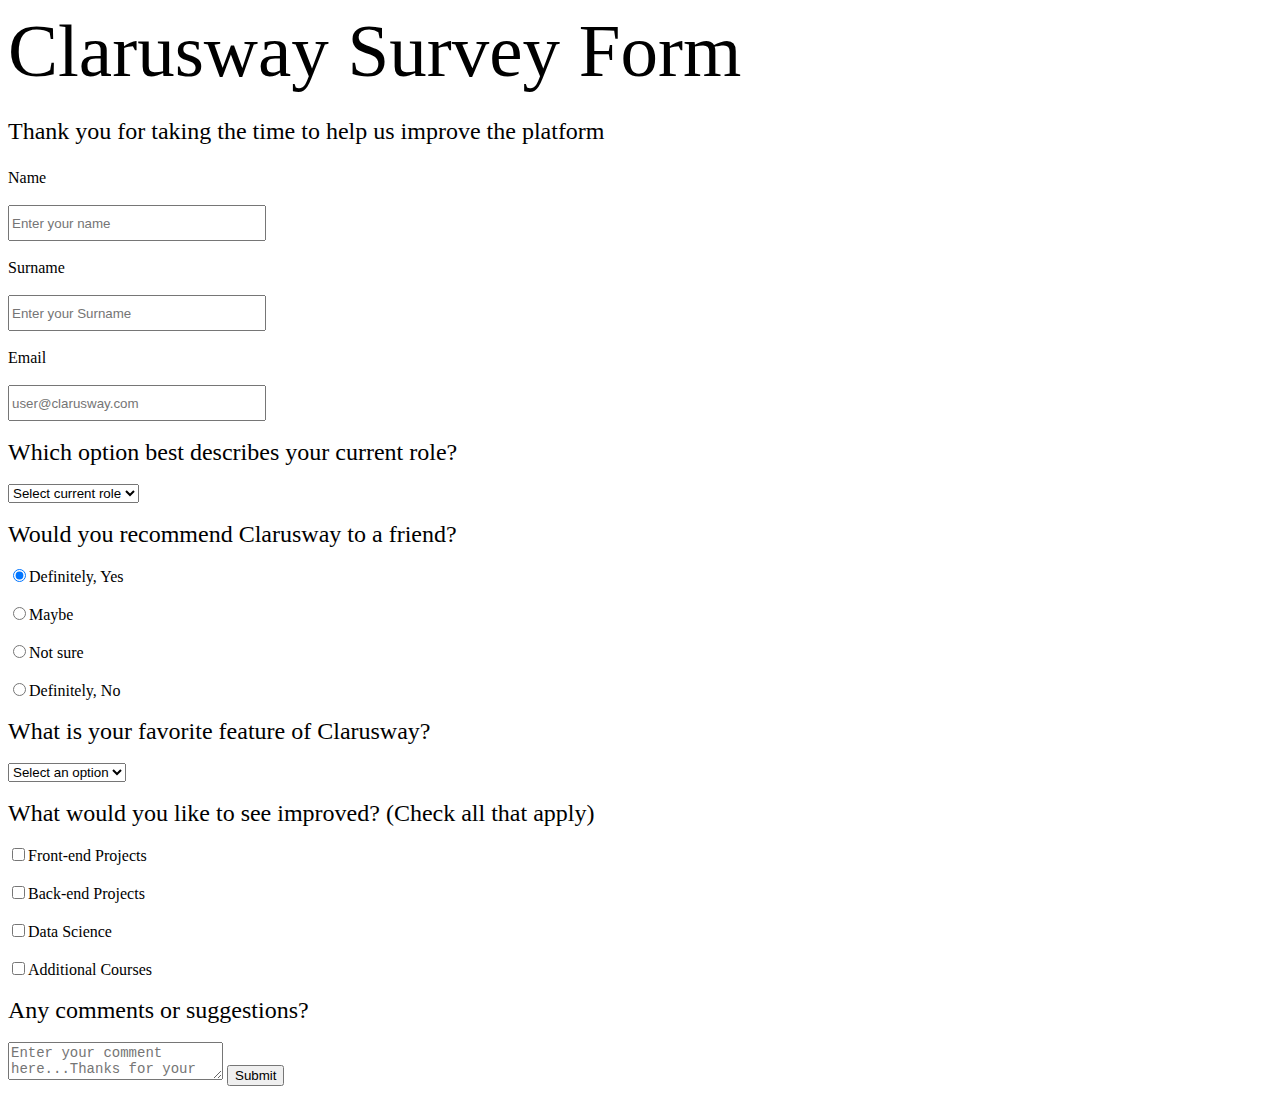
<file: index.html>
<!DOCTYPE html>
<html lang="en">
<head>
    <meta charset="UTF-8">
    <meta name="viewport" content="width=device-width, initial-scale=1.0">
    <title>Clarusway Survey Form</title>
    <link rel="stylesheet" href="./style.css">
</head>
<body>
    <h1>Clarusway Survey Form</h1>
    <p>Thank you for taking the time to help us improve the platform</p>
    <form action="">
        <label for="name">Name</label><br><br>
        <input type="text" name="name" id="name" placeholder="Enter your name">
        <br><br>
        <label for="surname">Surname</label><br><br>
        <input type="text" name="surname" id="surname" placeholder="Enter your Surname">
        <br><br>
        <label for="email">Email</label><br><br>
        <input type="email" name="email" id="email" placeholder="user@clarusway.com">
        <br><br>
        <label for="describes" id="selects">Which option best describes your current role?</label><br><br>
        <select name="describes" id="describes">
            <option value="Select current role" disabled selected>Select current role</option>
            <option value="Student">Student</option>
            <option value="Teacher">Teacher</option>
            <option value="Full Time Job">Full time Job</option>
            <option value="Part Time Job">Part Time Job</option>
            <option value="Full Time Learner">Full Time Learner</option>
            <option value="Prefer not to say">Prefer not to say</option>
        </select>
        <br><br>
        <label for="recommend" id="radio">Would you recommend Clarusway to a friend?</label><br><br>
        <label for="first-radio"><input type="radio" name="recommend" id="recommend" checked>Definitely, Yes</label><br><br>
        <label for="second-radio"><input type="radio" name="recommend" id="recommend">Maybe</label><br><br>
        <label for="third-radio"><input type="radio" name="recommend" id="recommend">Not sure</label><br><br>
        <label for="fourth-radio"><input type="radio" name="recommend" id="recommend">Definitely, No</label>
        <br><br>
        <label for="favorite" id="select-second">What is your favorite feature of Clarusway?</label><br><br>
        <select name="favorite" id="favorite">
            <option value="Select an option" disabled selected>Select an option</option>
            <option value="Courses">Courses</option>
            <option value="Projects">Projects</option>
            <option value="Community">Community</option>
            <option value="PMentors">Mentors</option>
        </select>
        <br><br>
        <label id="checkbox"> What would you like to see improved? (Check all that apply)</label><br><br>
        <label for="first-check"><input type="checkbox" id="first-check" name="improve" value="Front-end Projects">Front-end Projects</label><br><br>
        <label for="second-check"><input type="checkbox" id="second-check" name="improve" value="Back-end Projects">Back-end Projects</label><br><br>
        <label for="third-check"><input type="checkbox" id="third-check" name="improve" value="Data Science">Data Science</label><br><br>
        <label for="fourth-check"><input type="checkbox" id="fourth-check" name="improve" value="Additional Courses">Additional Courses</label>
        <br><br>
        <label id="comment">Any comments or suggestions?</label><br><br>
        <textarea class="text-area" name="comment" rows="2" cols="23" placeholder="Enter your comment here...Thanks for your comments... "></textarea>
        <input type="submit" value="Submit">

    </form>
</body>
</html>
</file>
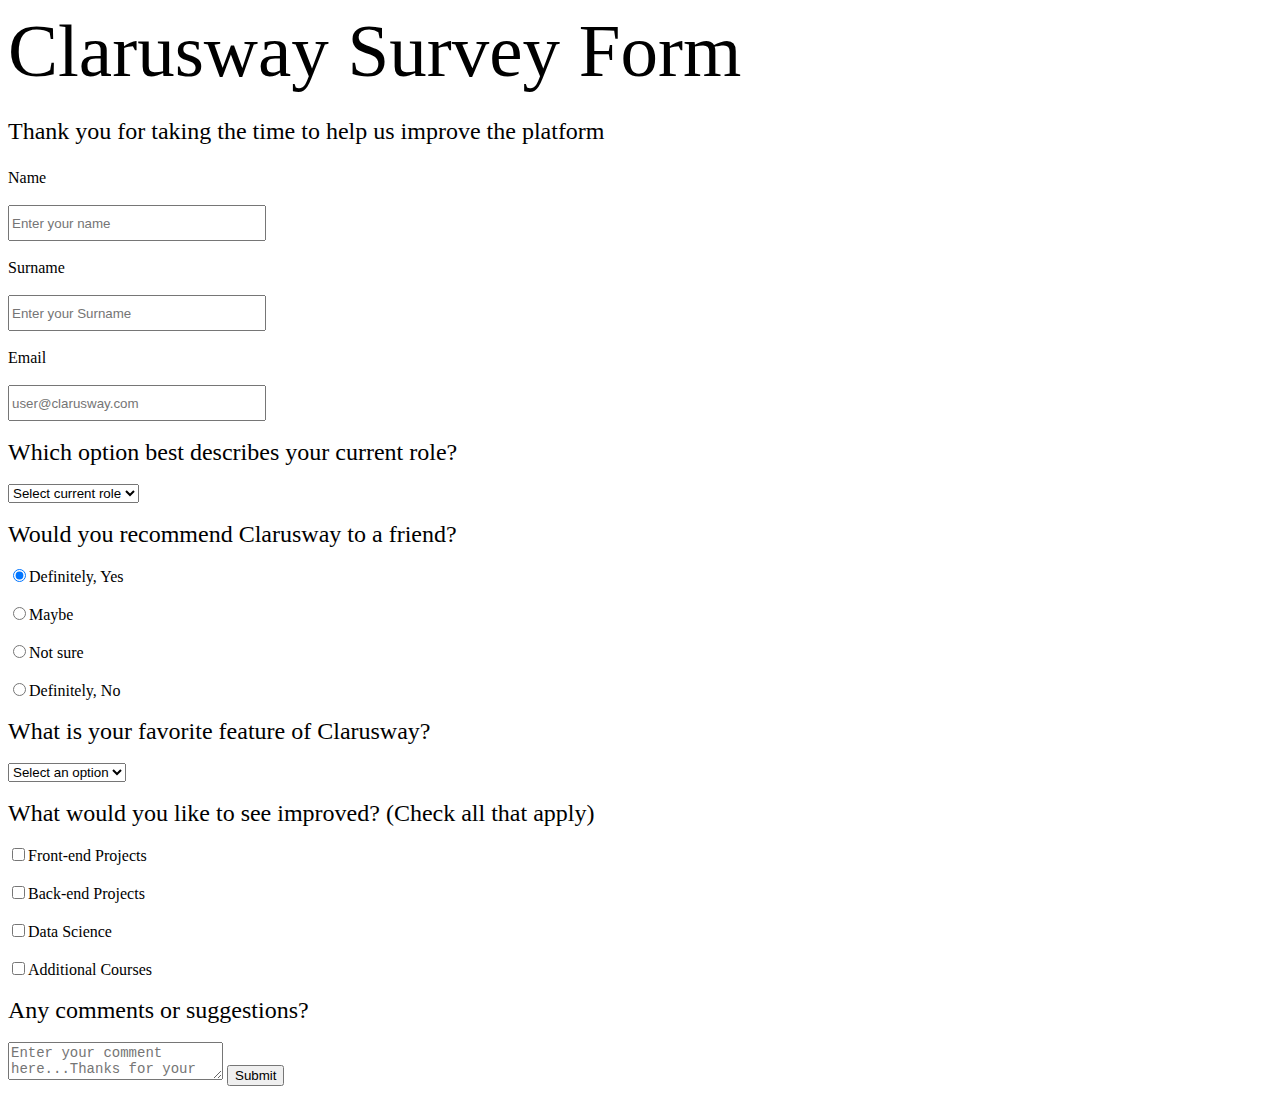
<file: Clarusway Survey Form/index.html>
<!DOCTYPE html>
<html lang="en">
<head>
    <meta charset="UTF-8">
    <meta name="viewport" content="width=device-width, initial-scale=1.0">
    <title>Clarusway Survey Form</title>
    <link rel="stylesheet" href="./style.css">
</head>
<body>
    <h1>Clarusway Survey Form</h1>
    <p>Thank you for taking the time to help us improve the platform</p>
    <form action="">
        <label for="name">Name</label><br><br>
        <input type="text" name="name" id="name" placeholder="Enter your name">
        <br><br>
        <label for="surname">Surname</label><br><br>
        <input type="text" name="surname" id="surname" placeholder="Enter your Surname">
        <br><br>
        <label for="email">Email</label><br><br>
        <input type="email" name="email" id="email" placeholder="user@clarusway.com">
        <br><br>
        <label for="describes" id="selects">Which option best describes your current role?</label><br><br>
        <select name="describes" id="describes">
            <option value="Select current role" disabled selected>Select current role</option>
            <option value="Student">Student</option>
            <option value="Teacher">Teacher</option>
            <option value="Full Time Job">Full time Job</option>
            <option value="Part Time Job">Part Time Job</option>
            <option value="Full Time Learner">Full Time Learner</option>
            <option value="Prefer not to say">Prefer not to say</option>
        </select>
        <br><br>
        <label for="recommend" id="radio">Would you recommend Clarusway to a friend?</label><br><br>
        <label for="first-radio"><input type="radio" name="recommend" id="recommend" checked>Definitely, Yes</label><br><br>
        <label for="second-radio"><input type="radio" name="recommend" id="recommend">Maybe</label><br><br>
        <label for="third-radio"><input type="radio" name="recommend" id="recommend">Not sure</label><br><br>
        <label for="fourth-radio"><input type="radio" name="recommend" id="recommend">Definitely, No</label>
        <br><br>
        <label for="favorite" id="select-second">What is your favorite feature of Clarusway?</label><br><br>
        <select name="favorite" id="favorite">
            <option value="Select an option" disabled selected>Select an option</option>
            <option value="Courses">Courses</option>
            <option value="Projects">Projects</option>
            <option value="Community">Community</option>
            <option value="PMentors">Mentors</option>
        </select>
        <br><br>
        <label id="checkbox"> What would you like to see improved? (Check all that apply)</label><br><br>
        <label for="first-check"><input type="checkbox" id="first-check" name="improve" value="Front-end Projects">Front-end Projects</label><br><br>
        <label for="second-check"><input type="checkbox" id="second-check" name="improve" value="Back-end Projects">Back-end Projects</label><br><br>
        <label for="third-check"><input type="checkbox" id="third-check" name="improve" value="Data Science">Data Science</label><br><br>
        <label for="fourth-check"><input type="checkbox" id="fourth-check" name="improve" value="Additional Courses">Additional Courses</label>
        <br><br>
        <label id="comment">Any comments or suggestions?</label><br><br>
        <textarea class="text-area" name="comment" rows="2" cols="23" placeholder="Enter your comment here...Thanks for your comments... "></textarea>
        <input type="submit" value="Submit">
    </form>
</body>
</html>
</file>
<file: style.css>
h1{
    font-size: 75px;
    font-weight: normal;
    margin: 0%;
}
p,
#selects,
#radio,
#select-second,
#checkbox,
#comment{
    font-size: 24px;
}
#name,
#surname,
#email{
  height: 30px;
  width: 250px;
}
.text-area{
    font-size: 14px;
}
</file>
<file: Clarusway Survey Form/style.css>
h1{
    font-size: 75px;
    font-weight: normal;
    margin: 0%;
}
p,
#selects,
#radio,
#select-second,
#checkbox,
#comment{
    font-size: 24px;
}
#name,
#surname,
#email{
  height: 30px;
  width: 250px;
}
.text-area{
    font-size: 14px;
}
</file>
